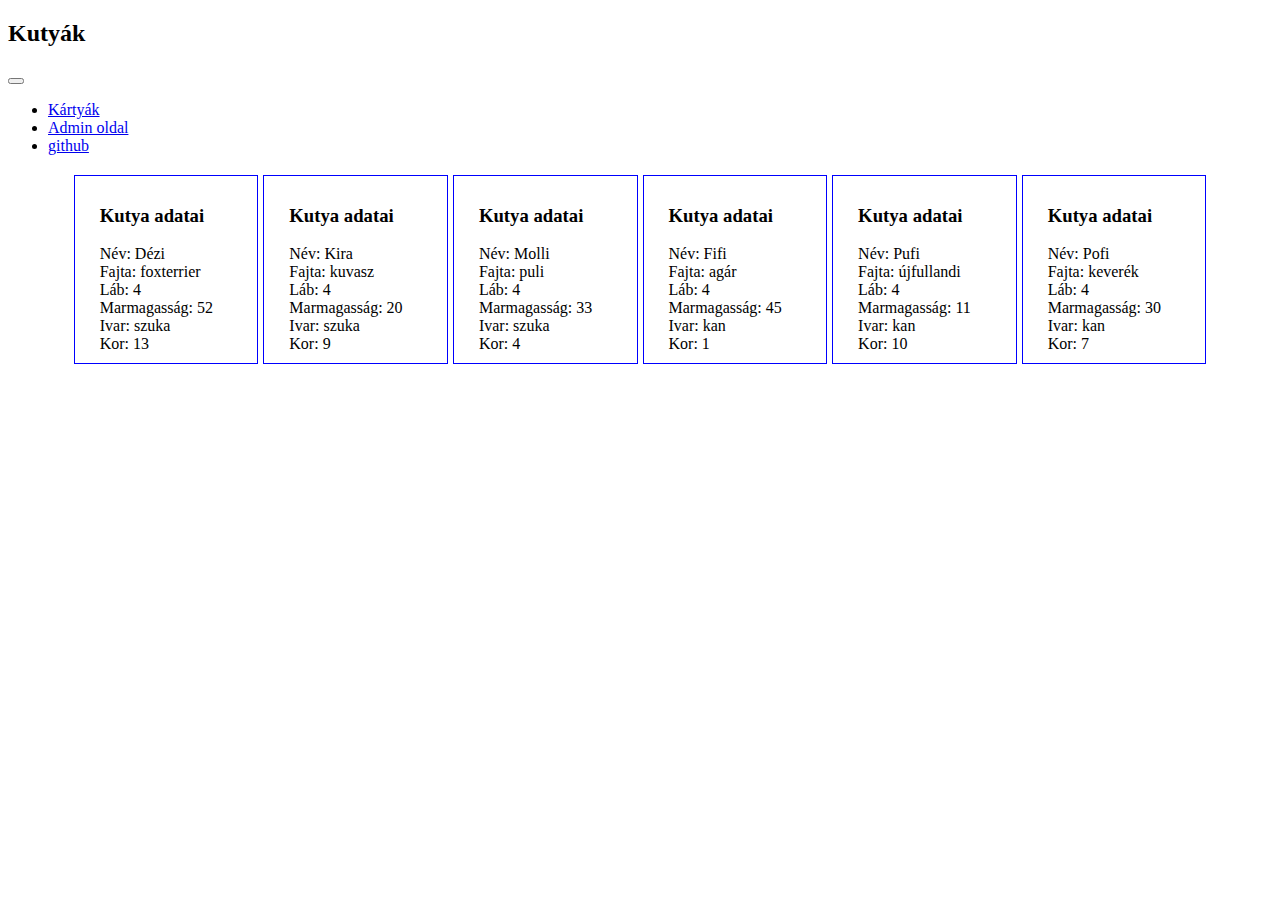
<file: index.html>
<!DOCTYPE html>
<html lang="en">
  <head>
    <meta charset="UTF-8" />
    <meta http-equiv="X-UA-Compatible" content="IE=edge" />
    <meta name="viewport" content="width=device-width, initial-scale=1.0" />
    <link rel="stylesheet" href="style.css">
    <link href="https://cdn.jsdelivr.net/npm/bootstrap@5.3.0-alpha3/dist/css/bootstrap.min.css" rel="stylesheet" integrity="sha384-KK94CHFLLe+nY2dmCWGMq91rCGa5gtU4mk92HdvYe+M/SXH301p5ILy+dN9+nJOZ" crossorigin="anonymous">
    <script src="https://ajax.googleapis.com/ajax/libs/jquery/3.6.3/jquery.min.js"></script>
    <script src="main.js" type="module"></script>
    <script src="https://cdn.jsdelivr.net/npm/bootstrap@5.3.0-alpha3/dist/js/bootstrap.bundle.min.js" integrity="sha384-ENjdO4Dr2bkBIFxQpeoTz1HIcje39Wm4jDKdf19U8gI4ddQ3GYNS7NTKfAdVQSZe" crossorigin="anonymous"></script>
    <title>Bathelt Róbert</title>
  </head>
  <body>
    <main>
      <nav class="navbar navbar-expand-lg navbar-dark bg-dark">
        <div class="container-fluid">
          <h2 class="navbar-brand">Kutyák</h2>
          <button class="navbar-toggler" type="button" data-bs-toggle="collapse" data-bs-target="#navbarNav" aria-controls="navbarNav" aria-expanded="false" aria-label="Toggle navigation">
            <span class="navbar-toggler-icon"></span>
          </button>
          <div class="collapse navbar-collapse" id="navbarNav">
            <ul class="navbar-nav">
              <li class="nav-item">
                <a class="nav-link active" aria-current="page" href="index.html">Kártyák</a>
              </li>
              <li class="nav-item">
                <a class="nav-link" href="admin.html">Admin oldal</a>
              </li>
              <li class="nav-item">
                <a class="nav-link" target="_blank" href="https://github.com/BeRobi/webaruhaz-feladat">github</a>
              </li>
            </ul>
          </div>
        </div>
      </nav>
      <article>
        <section class="kartyak">
        </section>
    </main>
  </body>
</html>
</file>
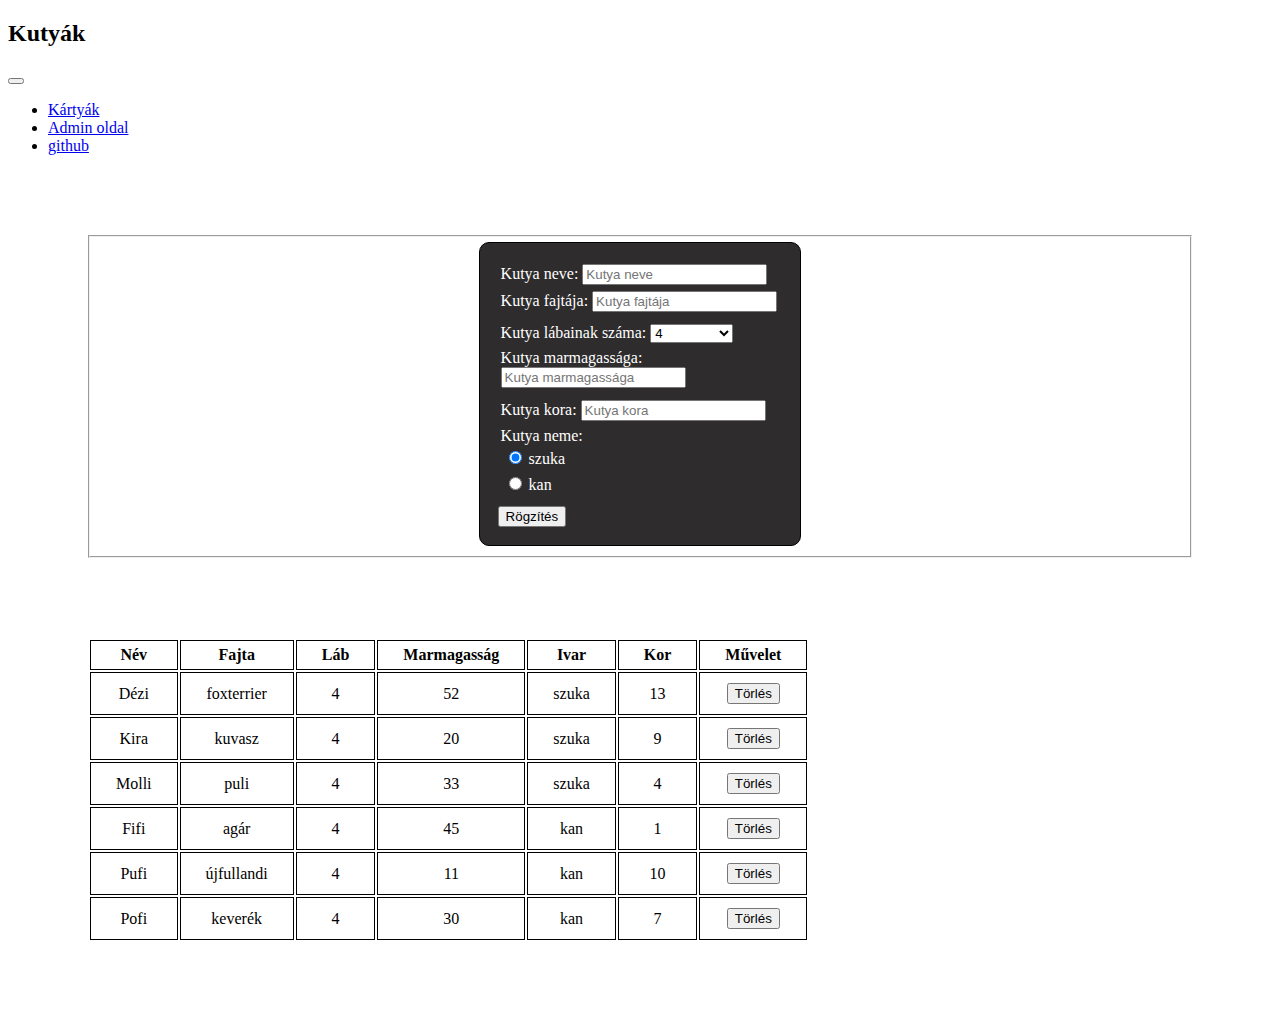
<file: admin.html>
<!DOCTYPE html>
<html lang="en">
  <head>
    <meta charset="UTF-8" />
    <meta http-equiv="X-UA-Compatible" content="IE=edge" />
    <meta name="viewport" content="width=device-width, initial-scale=1.0" />
    <link rel="stylesheet" href="style.css" />
    <link
      href="https://cdn.jsdelivr.net/npm/bootstrap@5.3.0-alpha3/dist/css/bootstrap.min.css"
      rel="stylesheet"
      integrity="sha384-KK94CHFLLe+nY2dmCWGMq91rCGa5gtU4mk92HdvYe+M/SXH301p5ILy+dN9+nJOZ"
      crossorigin="anonymous"
    />
    <script src="https://ajax.googleapis.com/ajax/libs/jquery/3.6.3/jquery.min.js"></script>
    <script src="admin.js" type="module"></script>
    <script
      src="https://cdn.jsdelivr.net/npm/bootstrap@5.3.0-alpha3/dist/js/bootstrap.bundle.min.js"
      integrity="sha384-ENjdO4Dr2bkBIFxQpeoTz1HIcje39Wm4jDKdf19U8gI4ddQ3GYNS7NTKfAdVQSZe"
      crossorigin="anonymous"
    ></script>
    <title>Bathelt Róbert</title>
  </head>
  <body>
    <main>
      <nav class="navbar navbar-expand-lg navbar-dark bg-dark">
        <div class="container-fluid">
          <h2 class="navbar-brand">Kutyák</h2>
          <button
            class="navbar-toggler"
            type="button"
            data-bs-toggle="collapse"
            data-bs-target="#navbarNav"
            aria-controls="navbarNav"
            aria-expanded="false"
            aria-label="Toggle navigation"
          >
            <span class="navbar-toggler-icon"></span>
          </button>
          <div class="collapse navbar-collapse" id="navbarNav">
            <ul class="navbar-nav">
              <li class="nav-item">
                <a class="nav-link active" aria-current="page" href="index.html"
                  >Kártyák</a
                >
              </li>
              <li class="nav-item">
                <a class="nav-link" href="admin.html">Admin oldal</a>
              </li>
              <li class="nav-item">
                <a
                  class="nav-link"
                  target="_blank"
                  href="https://github.com/BeRobi/webaruhaz-feladat"
                  >github</a
                >
              </li>
            </ul>
          </div>
        </div>
      </nav>
      <aside>
        <fieldset style="margin: 5rem">
          <form action="javascript:void(0)">
            <div class="row">
              <div class="form-group col-md-6">
                <label class="form-label" for="kneve">Kutya neve:</label>
                <input
                  type="text"
                  class="form-control"
                  id="kneve"
                  placeholder="Kutya neve"
                  required
                  pattern="^[A-Z][a-zA-Z]{2,}$"
                /><span id="nevhiba"></span>
              </div>
              <div class="form-group col-md-6">
                <label class="form-label" for="kkor">Kutya fajtája:</label>
                <input
                  type="text"
                  class="form-control"
                  id="kfajta"
                  placeholder="Kutya fajtája"
                />
              </div>
            </div>

            <div class="row">
              <div class="form-group col-md-6">
                <label class="form-label">Kutya lábainak száma:</label>
                <select class="form-control" id="klaba">
                  <option>4</option>
                  <option>3</option>
                  <option>2</option>
                  <option>1</option>
                  <option>nincs lába</option>
                </select>
              </div>
              <div class="form-group col-md-6">
                <label class="form-label">Kutya marmagassága:</label>
                <input
                  type="number"
                  class="form-control"
                  id="mmag"
                  placeholder="Kutya marmagassága"
                />
              </div>
            </div>

            <div class="row">
              <div class="form-group col-md-6">
                <label class="form-label">Kutya kora:</label>
                <input
                  type="number"
                  class="form-control"
                  id="kkor"
                  placeholder="Kutya kora"
                />
              </div>
              <div class="form-group col-md-6">
              <label class="form-label">Kutya neme:</label>
              <div>
                <input
                  class="form-group col-md-1"
                  type="radio"
                  name="nem"
                  id="szuka"
                  value="szuka"
                  checked
                />
                <label class="form-check-label" for="inlineRadio1">szuka</label>
              </div>
              <div>
                <input
                  class="form-group col-md-1"
                  type="radio"
                  name="nem"
                  id="kan"
                  value="kan"
                />
                <label class="form-check-label" for="inlineRadio2">kan</label>
              </div>
            </div>
          </div>
            <div class="row">
              <button type="submit" class="btn btn-primary" id="rogzites">
                Rögzítés
              </button>
            </div>
          </form>
        </fieldset>
      </aside>
      <article>
        <section class="kartyak"></section>
        <section class="tablazat"></section>
      </article>
    </main>
  </body>
</html>
</file>
<file: style.css>
* {
  box-sizing: border-box;
}

.container {
  margin: 20px auto;
  border: 0;
  display: flex;
  flex-wrap: wrap;
  justify-content: center;
  gap: 5px;
}

.kutyaKartya {
  border: 1px solid blue;
  width: 10rem;
  flex: 0 0 calc(15% - 5px);
  padding: 10px 25px;
}

.kutyaKartya p {
  margin: auto;
}

.tablazat {
  margin: 5rem;
}

.aria-sort {
  border: 1px black solid;
  border-collapse: collapse;
  text-align: center;
  padding: 5px 25px;
}

.cella {
  border: 1px black solid;
  margin: 20px;
  border-collapse: collapse;
  text-align: center;
  padding: 10px 25px;
}

form {
  margin: auto;
  max-width: 30%;
  color: white;
  border: 1px solid black;
  border-radius: 10px;
  background-color: rgb(46, 44, 44);
  padding: 15px;
}

form div {
  padding: 3px;
}

form span {
  color: rgb(238, 9, 9);
}

@media screen and (max-width: 925px) {
  .container div {
    flex: 0 0 calc(33% - 5px);
  }
}

@media screen and (max-width: 550px) {
  .container div {
    flex: 0 0 calc(50% - 5px);
  }
}

@media screen and (max-width: 380px) {
  .container div {
    flex: 0 0 calc(100% - 5px);
  }
}
</file>
